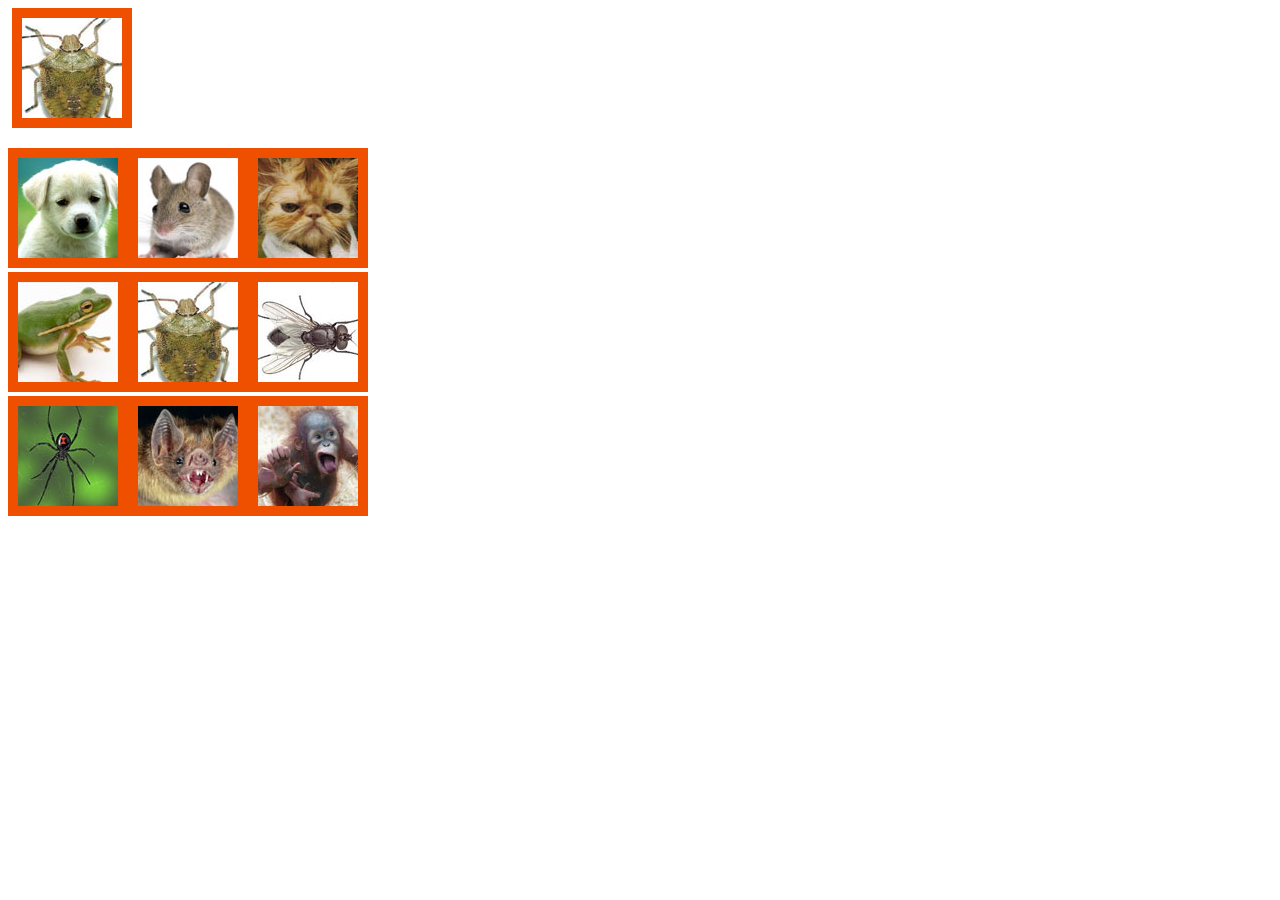
<file: raad_het_plaatje.html>
<!-- Pim de Bree uitwerking -->

<!DOCTYPE html>
<html lang="en">

<head>
	<meta charset="UTF-8">
	<meta name="viewport" content="width=device-width, initial-scale=1.0">
	<meta http-equiv="X-UA-Compatible" content="ie=edge">
	<link rel='stylesheet' href="./css/rhp.css" />
	<link href='http://fonts.googleapis.com/css?family=Griffy' rel='stylesheet' type='text/css'>
	<title>Raad het plaatje</title>
</head>

<body>
	<div class='wrapper'>
		<div id='raadje-plaatje'>
			<img id='random-img' id='picture'/>
		</div>
		<div class='img-grid' id='img-grid'>

			
		</div>

		<p id="text">


		</p>
	</div>
	<script src="./js/rhp.js"></script>

	<script>
		var number = 0;

		for (var i = 0; i < pictureArray.length; i++) {

			var x = document.createElement("IMG");
			
			x.setAttribute("class", "class"+number);
            
            console.log("./img/rhp/"+pictureArray[i]+".jpg");
			x.setAttribute("src", "./img/rhp/"+pictureArray[i]+".jpg");
			x.setAttribute("id", pictureArray[i]);
			x.setAttribute("width", "100");
			x.setAttribute("height", "100");
			x.setAttribute("alt", pictureArray[i]);
			document.body.appendChild(x);

			if (i == 2 || i == 5) {
				var z = document.createElement("DIV");
				document.body.appendChild(z);
				
				number++;
			}
			console.log(x.getAttribute("id"));
		}

		var rand = Math.floor(Math.random() * pictureArray.length);
		var name = pictureArray[rand];

		var picture = document.getElementById(name);
		var wrap = document.getElementById("raadje-plaatje");

		var plaatje_extra = document.createElement("IMG");
		plaatje_extra.setAttribute("src", "./img/rhp/"+name+".jpg");
		plaatje_extra.setAttribute("id", "geselecteerd");
		wrap.appendChild(plaatje_extra);


	</script>

</body>

</html>
</file>
<file: css/rhp.css>
/* body{
	background-color: #bdbbbb;
}

h1{
	font-family: 'Griffy', cursive;
	font-size: 3em;
	color:#ee5000;
	text-align: center;
}

.wrapper{
	margin:0 auto;
	width: 370px;
}

.raadje-plaatje{
	background-color: #fff;
	border-radius: 20px;
	/* overflow:hidden;	 */
	display:flex;
	justify-content: flex-start;
	/* flex-wrap: wrap; */
}

.img-grid{
	margin-top:20px;
	background-color: #ee5000;
	padding:15px;
	border-radius: 20px;
	box-sizing: border-box;
	display: flex;
	justify-content: space-around;
	flex-wrap: wrap;
}

.img--small{
	border: 3px solid #fff;
	margin:3px;
} */

.picture{
	border:#0096ff 20px solid;
	border-radius: 20px;
	background-color: #0096ff;
	width:150px;
	height:150px;
}

.message{
	width:130px;
	padding:20px;
	font-size:1.4em;
}

.class0, .class1, .class2 {
	background-color: #ee5000;
	padding:10px;
}

#geselecteerd {
	padding: 10px;
	background-color: #ee5000;
}
</file>
